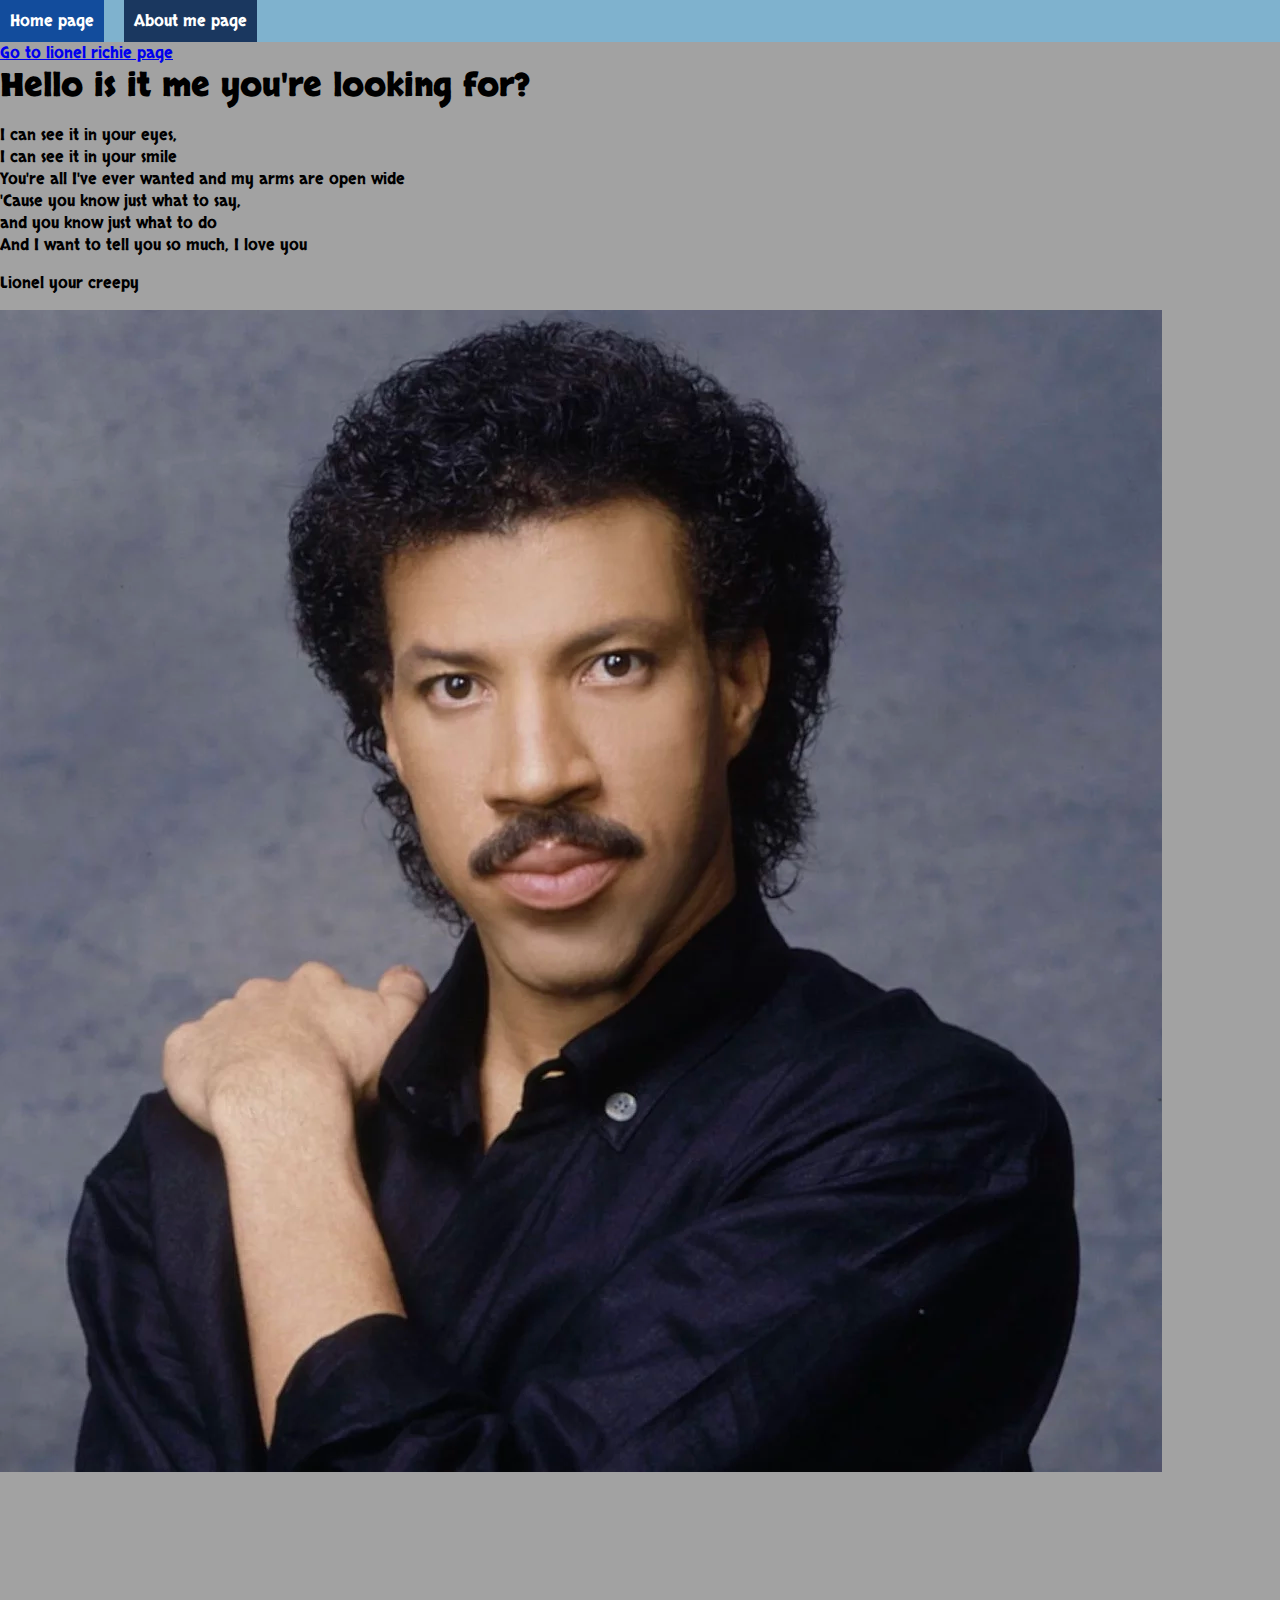
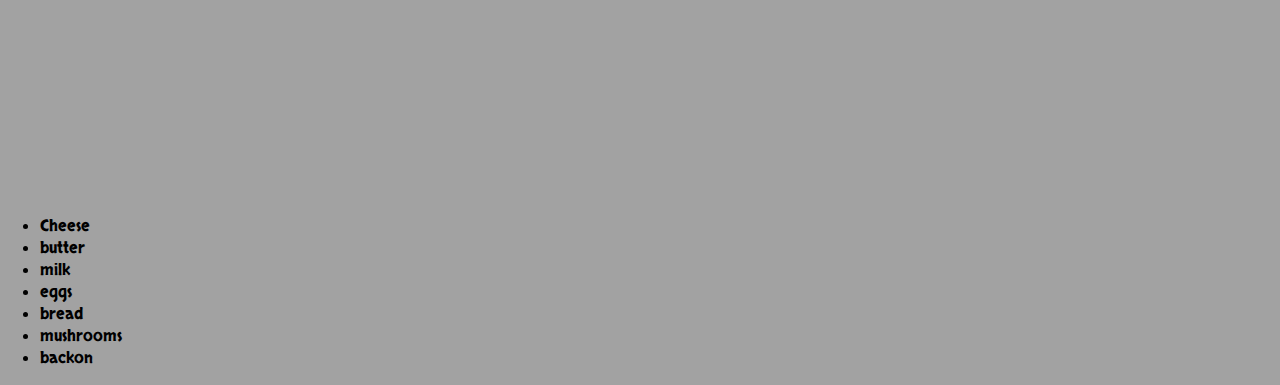
<file: index.html>
<!DOCTYPE html>
<html lang="en">

<head>
    <meta charset="UTF-8">
    <meta name="viewport" content="width=device-width, initial-scale=1.0">
    <title>yo mama</title>
    <link rel="preconnect" href="https://fonts.googleapis.com">
    <link rel="preconnect" href="https://fonts.gstatic.com" crossorigin>
    <link
        href="https://fonts.googleapis.com/css2?family=Oxygen:wght@400;700&family=Shrikhand&family=Skranji&display=swap"
        rel="stylesheet">
    <link rel="stylesheet" href="style.css">
</head>

<body>
    <div id="navigation">
        <a href="index.html">Home page</a>
        <a href="aboutMe.html">About me page</a>
        <div class="reset"></div>
    </div>


    <a href="https://lionelrichie.com/" target="_blank">Go to lionel richie page</a>
    <h1>Hello is it me you're looking for?</h1>
    <p>I can see it in your eyes,<br>I can see it in your smile <br>
        You're all I've ever wanted and my arms are open wide <br>
        'Cause you know just what to say, <br>and you know just what to do <br>
        And I want to tell you so much, I love you</p>
    <p>Lionel your creepy</p>
    <a href="https://lionelrichie.com/" target="_blank">
        <img src="img/lionel.webp" alt="Lionel Richy">
    </a>
    <iframe width="560" height="315" src="https://www.youtube.com/embed/AiC7ZX5K9L4?si=KsxmPKa0FCX01XFm"
        title="YouTube video player" frameborder="0"
        allow="accelerometer; autoplay; clipboard-write; encrypted-media; gyroscope; picture-in-picture; web-share"
        allowfullscreen></iframe>
    <ul>
        <li>Cheese</li>
        <li>butter</li>
        <li>milk</li>
        <li>eggs</li>
        <li>bread</li>
        <li>mushrooms</li>
        <li>backon</li>
    </ul>
</body>

</html>
</file>
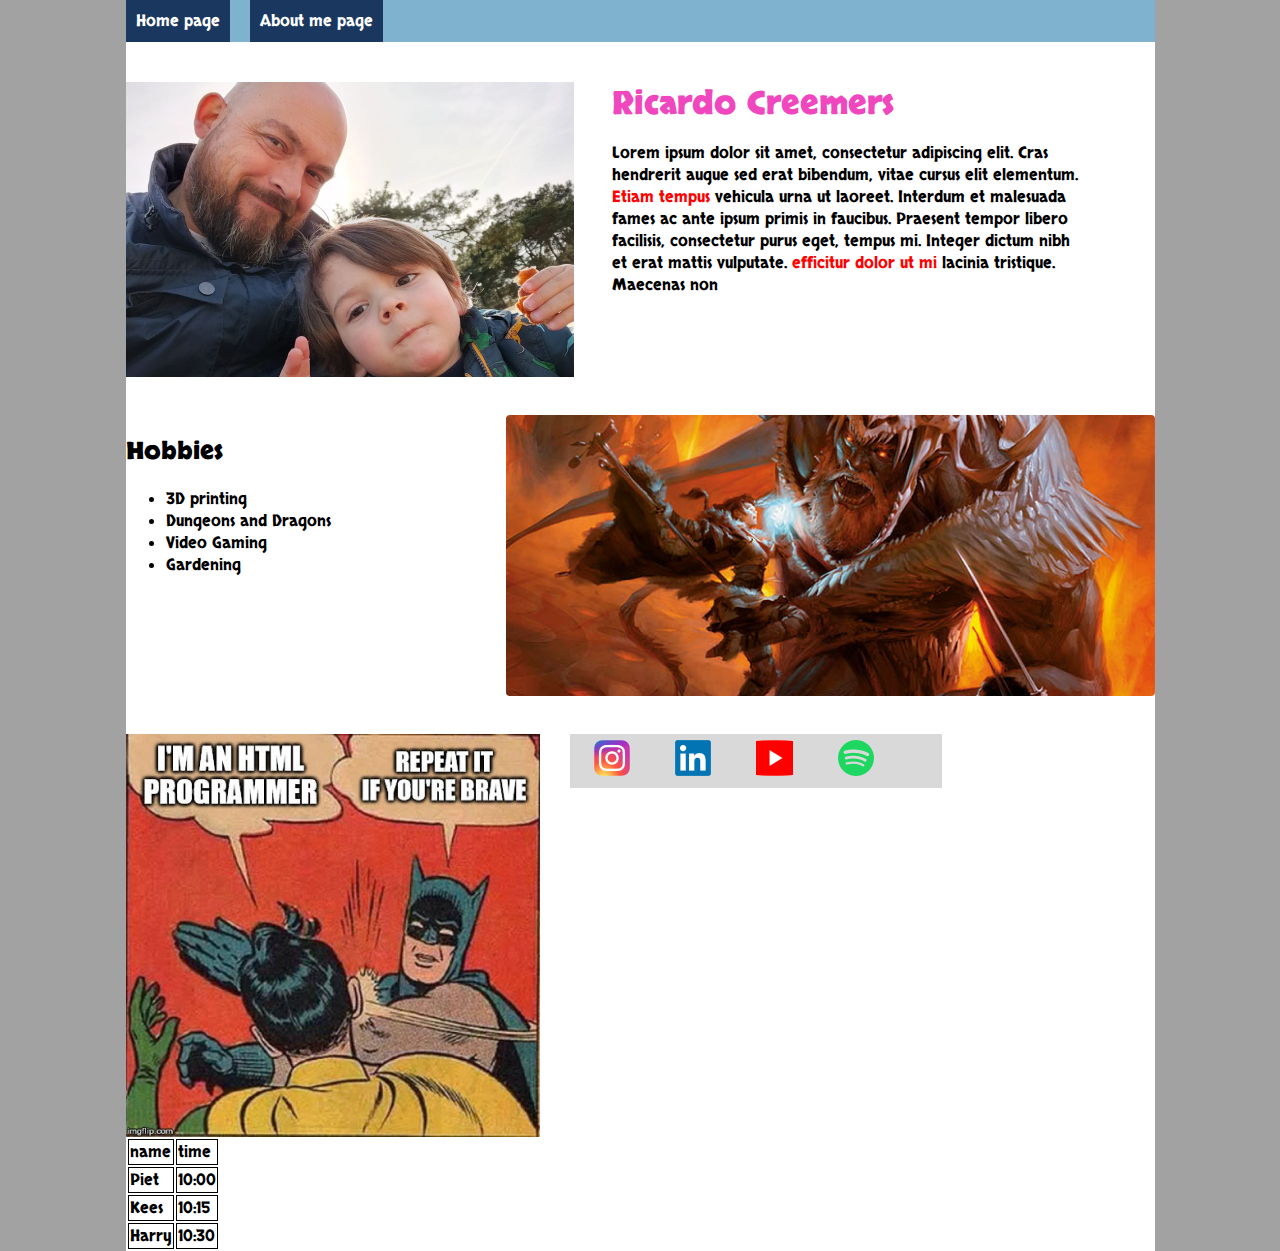
<file: aboutMe.html>
<!DOCTYPE html>
<html lang="en">

<head>
    <meta charset="UTF-8">
    <meta name="viewport" content="width=device-width, initial-scale=1.0">
    <title>About me</title>
    <link rel="preconnect" href="https://fonts.googleapis.com">
    <link rel="preconnect" href="https://fonts.gstatic.com" crossorigin>
    <link
        href="https://fonts.googleapis.com/css2?family=Oxygen:wght@400;700&family=Shrikhand&family=Skranji&display=swap"
        rel="stylesheet">
    <link rel="stylesheet" href="style.css">
</head>

<body>
    <div id="pageContainer">

        <div id="navigation">
            <a href="index.html">Home page</a>
            <a href="aboutMe.html">About me page</a>
            <div class="reset"></div>
        </div>

        <!--Yo moma. What do you think about my padding?-->
        <img id="profilePicture" src="img/profile.png" alt="Yes that's me.">
        <div id="introText">
            <h1 id="mainHeading">Ricardo Creemers</h1>
            <p>Lorem ipsum dolor sit amet, consectetur adipiscing elit. Cras hendrerit augue sed erat bibendum, vitae
                cursus
                elit elementum. <span class="highlight">Etiam tempus</span> vehicula urna ut laoreet. Interdum et
                malesuada
                fames ac ante ipsum primis in
                faucibus. Praesent tempor libero facilisis, consectetur purus eget, tempus mi. Integer dictum nibh et
                erat
                mattis vulputate. <span class="highlight">efficitur dolor ut mi</span> lacinia tristique. Maecenas non
            </p>
        </div>
        <div class="reset"></div>
        <div id="hobbyText">
            <h2>Hobbies</h2>
            <ul>
                <li>3D printing</li>
                <li>Dungeons and Dragons</li>
                <li>Video Gaming</li>
                <li>Gardening</li>
            </ul>
        </div>
        <img id="heroShot" src="img/DnD.png" alt="Dungeons and Dragons">
        <div class="reset"></div>
        <img id="funnyImage" src="img/Meme.png" alt="Funny meme">
        <div id="socials">
            <img src="img/Instagram.png" alt="instagram">
            <img src="img/Linkedin.png" alt="Linkedin">
            <img src="img/Youtube.png" alt="Youtube">
            <img src="img/Spotify.png" alt="Spotify">
        </div>
        <div class="reset"></div>

        <table>
            <tr>
                <td>name</td>
                <td>time</td>
            </tr>
            <tr>
                <td>Piet</td>
                <td>10:00</td>
            </tr>
            <tr>
                <td>Kees</td>
                <td>10:15</td>
            </tr>
            <tr>
                <td>Harry</td>
                <td>10:30</td>
            </tr>
        </table>
    </div>
</body>

</html>
</file>
<file: style.css>
body {
    background-color: #a2a2a2;
    font-family: Arial, "Helvetica Neue", Helvetica, sans-serif;

    font-family: 'Skranji', cursive;
    margin: 0px;

}

h1 {
    margin: 0px;
}

td {
    border: #000000 solid 1px;
}

/*Classes*/
.highlight {
    color: #FF0000;
}

.reset {
    clear: both;
}


/*ID's*/
#pageContainer {
    width: 1029px;
    margin: 0px auto 0px auto;
    background-color: #FFFFFF;
}

#navigation {
    background-color: #7fb2ce;
}

#navigation a {
    text-decoration: none;
    background-color: #1a375f;
    color: #FFFFFF;
    padding: 10px 10px 10px 10px;
    margin: 0px 20px 0px 0px;
    display: block;
    float: left;
}

#navigation a:hover {
    background-color: #124c9c;
}

/*Introduction*/
#mainHeading {
    color: #f047be;
}

#introText {
    width: 471px;
    float: left;
    margin: 40px 0px 0px 38px;
}

#profilePicture {
    float: left;
    margin: 40px 0px 38px 0px;
}


/*Hobbies*/
#hobbyText {
    width: 380px;
    float: left;
}

#heroShot {
    float: left;
    margin: 0px 0px 38px 0px;
    border-radius: 4px;
}

/*Meme*/
#funnyImage {
    float: left;
}

/*Socials*/
#socials {
    width: 364px;
    float: left;
    background-color: #D9D9D9;
    padding: 6px 4px 6px 4px;
    margin: 0px 0px 0px 30px;
}

#socials img {
    margin: 0px 20px 0px 20px;
}
</file>
